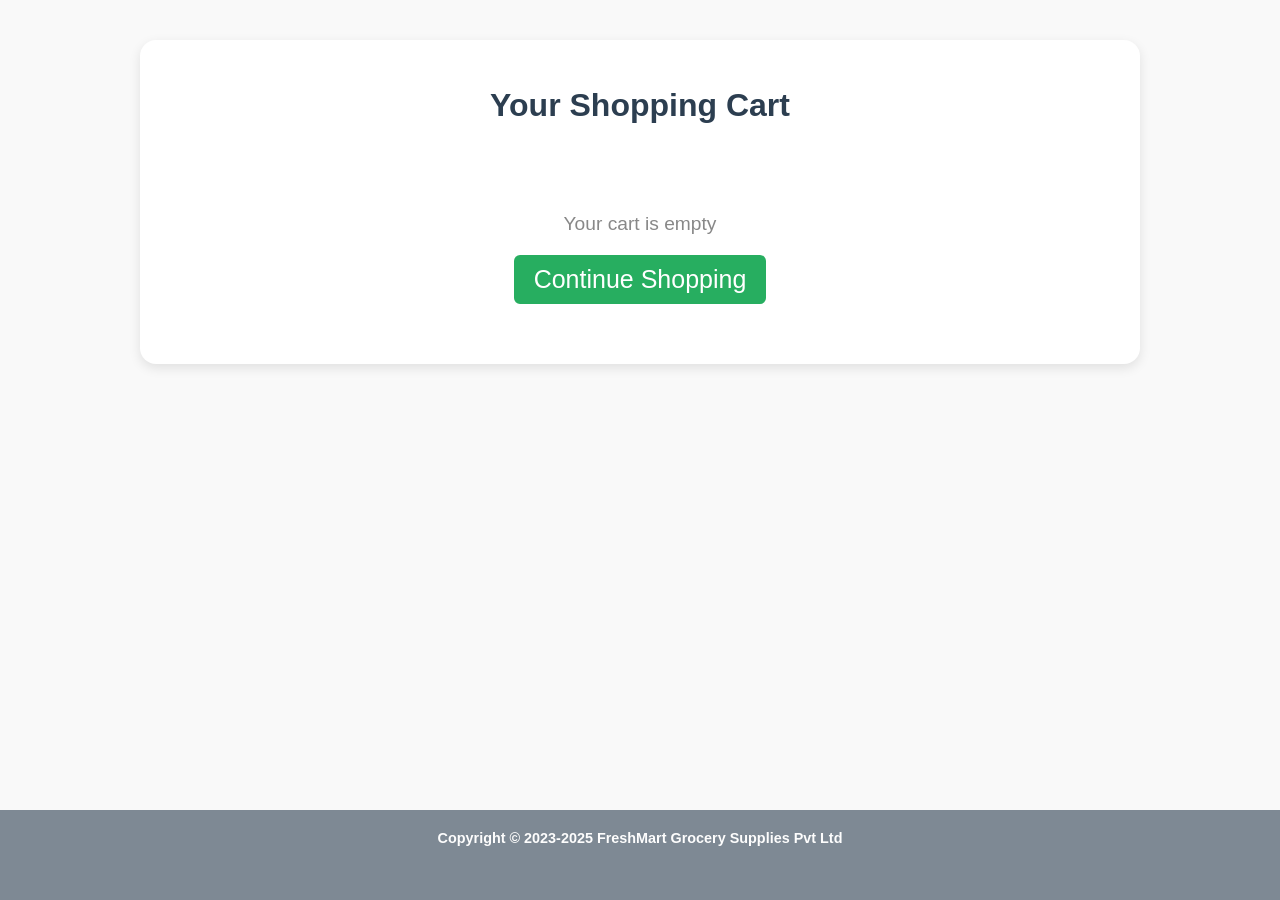
<file: cart.html>
<!DOCTYPE html>
<html lang="en">
<head>
    <meta charset="UTF-8">
    <meta name="viewport" content="width=device-width, initial-scale=1.0">
    <title>Fresh Mart - Your Cart</title>
    <link rel="stylesheet" href="styles copy 2.css">
    <style>
    body {
        margin: 0;
        font-family: 'Segoe UI', Tahoma, Geneva, Verdana, sans-serif;
        background-color: #f9f9f9;
        color: #333;
    }

    .cart-container {
        max-width: 1000px;
        margin: 40px auto;
        padding: 20px;
        background-color: #fff;
        border-radius: 16px;
        box-shadow: 0 4px 12px rgba(0, 0, 0, 0.1);
    }

    .cart-header {
        text-align: center;
        margin-bottom: 30px;
    }

    .cart-header h2 {
        font-size: 2rem;
        color: #2c3e50;
    }

    .cart-item {
        display: flex;
        align-items: center;
        justify-content: space-between;
        border-bottom: 1px solid #e0e0e0;
        padding: 16px 0;
        transition: background-color 0.3s ease;
    }

    .cart-item:hover {
        background-color: #f1f1f1;
    }

    .item-info {
        display: flex;
        align-items: center;
        gap: 20px;
    }

    .item-info img {
        width: 80px;
        height: 80px;
        object-fit: cover;
        border-radius: 12px;
        box-shadow: 0 2px 6px rgba(0, 0, 0, 0.1);
    }

    .item-details h3 {
        margin: 0 0 6px;
        font-size: 1.2rem;
        color: #333;
    }

    .item-price {
        font-weight: bold;
        color: #27ae60;
    }

    .item-quantity {
        font-size: 1.1rem;
        margin-right: 20px;
        background-color: #f0f0f0;
        padding: 6px 12px;
        border-radius: 8px;
    }

    .remove-btn {
        background-color: #e74c3c;
        color: white;
        border: none;
        padding: 10px 14px;
        border-radius: 8px;
        font-size: 0.95rem;
        cursor: pointer;
        transition: background-color 0.3s ease;
    }

    .remove-btn:hover {
        background-color: #c0392b;
    }

    .empty-cart {
        text-align: center;
        padding: 40px;
    }

    .empty-cart p {
        font-size: 1.2rem;
        margin-bottom: 20px;
        color: #888;
    }

    .continue-shopping {
        display: inline-block;
        padding: 10px 20px;
        background-color: #27ae60;
        color: white;
        border-radius: 6px;
        text-decoration: none;
        transition: background-color 0.3s ease;
    }

    .continue-shopping:hover {
        background-color: #219150;
    }

    footer {
        margin-top: 60px;
        background-color: #2c3e50;
        padding: 20px 0;
        color: white;
        position: fixed; 
    }

    .foot p {
        margin: 0;
        font-size: 0.9rem;
    }

    @media (max-width: 768px) {
        .cart-item {
            flex-direction: column;
            align-items: flex-start;
        }

        .item-info {
            flex-direction: column;
            align-items: flex-start;
        }

        .item-quantity,
        .remove-btn {
            margin-top: 10px;
        }
    }
</style>
</head>
<body>
    <!-- Your existing HTML structure -->
    
    <div class="cart-container">
        <div class="cart-header">
            <h2>Your Shopping Cart</h2>
        </div>
        
        <div class="cart-items" id="cart-items">
            <!-- Cart items will be dynamically added here -->
            <div class="empty-cart">
                <p>Your cart is empty</p>
                <a href="index copy.html" class="continue-shopping">Continue Shopping</a>
            </div>
        </div>
        
        <div class="cart-summary" id="cart-summary" style="display: none;">
            <!-- Summary will be hidden -->
        </div>
    </div>

    <footer>
        <div class="foot">
            <p align="center"><b>Copyright © 2023-2025 FreshMart Grocery Supplies Pvt Ltd</b></p>
        </div>
    </footer>

    <script>
        // Load cart items from localStorage when page loads
        document.addEventListener('DOMContentLoaded', function() {
            loadCart();
            updateCartCount();
        });

        // Function to load cart items
        function loadCart() {
            const cart = JSON.parse(localStorage.getItem('cart')) || [];
            const cartItemsContainer = document.getElementById('cart-items');
            
            if (cart.length === 0) {
                cartItemsContainer.innerHTML = `
                    <div class="empty-cart">
                        <p>Your cart is empty</p>
                        <a href="index copy.html" class="continue-shopping">Continue Shopping</a>
                    </div>
                `;
                document.getElementById('cart-summary').style.display = 'none';
                return;
            }
            
            let itemsHTML = '';
            
            cart.forEach((item, index) => {
                itemsHTML += `
                    <div class="cart-item" data-index="${index}">
                        <div class="item-info">
                            <img src="${item.image}" alt="${item.name}">
                            <div class="item-details">
                                <h3>${item.name}</h3>
                                <p class="item-price">${item.priceFormatted}</p>
                            </div>
                        </div>
                        <div class="item-quantity">
                            <span class="quantity">${item.quantity}</span>
                        </div>
                        <button class="remove-btn" onclick="removeItem(${index})">Remove</button>
                    </div>
                `;
            });
            
            cartItemsContainer.innerHTML = itemsHTML;
            document.getElementById('cart-summary').style.display = 'none'; // Hide summary
        }

        // Function to remove item
        function removeItem(index) {
            const cart = JSON.parse(localStorage.getItem('cart')) || [];
            cart.splice(index, 1);
            localStorage.setItem('cart', JSON.stringify(cart));
            updateCartCount();
            loadCart();
        }

        // Function to update cart count in navbar
        function updateCartCount() {
            const cart = JSON.parse(localStorage.getItem('cart')) || [];
            const totalCount = cart.reduce((sum, item) => sum + item.quantity, 0);
            document.querySelector('.cart-count').textContent = totalCount;
        }
    </script>
</body>
</html>
</file>
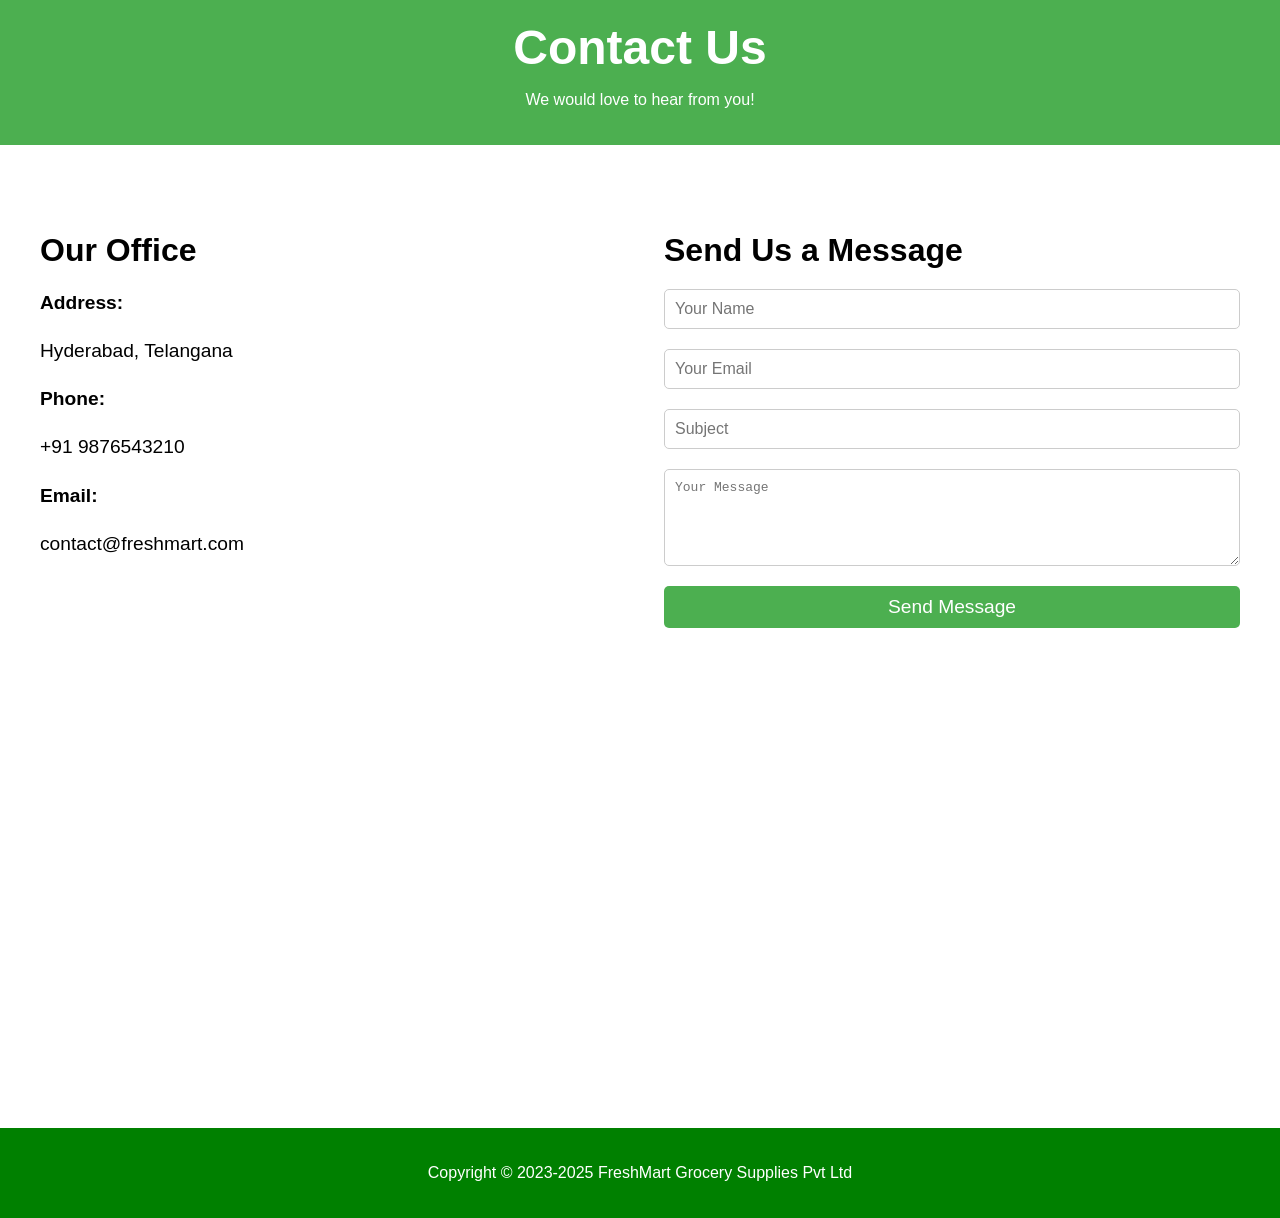
<file: contact (1).html>
<!DOCTYPE html>
<html lang="en">
<head>
    <meta charset="UTF-8">
    <meta name="viewport" content="width=device-width, initial-scale=1.0">
    <title>Contact Us - Green Mart</title>
    <style>

        body {
            font-family: Arial, sans-serif;
            margin: 0;
            padding: 0;
            box-sizing: border-box;
        }

        

        .container {
            width: 100%;
            max-width: 1200px;
            margin: 0 auto;
            padding: 20px;
        }

        .header {
            text-align: center;
            padding: 20px;
            background-color: #4CAF50;
            color: white;
        }

        .header h1 {
            margin: 0;
            font-size: 3em;
        }

        .contact-section {
            display: flex;
            justify-content: space-between;
            margin: 40px 0;
        }

        .contact-details, .contact-form {
            width: 48%;
        }

        .contact-details h2, .contact-form h2 {
            font-size: 2em;
            margin-bottom: 20px;
        }

        .contact-details p {
            font-size: 1.2em;
            line-height: 1.5;
        }

        .contact-details .address, .contact-details .phone, .contact-details .email {
            margin-bottom: 20px;
        }

        .contact-form form {
            display: flex;
            flex-direction: column;
        }

        .contact-form input, .contact-form textarea {
            padding: 10px;
            margin-bottom: 20px;
            border: 1px solid #ccc;
            border-radius: 5px;
            font-size: 1em;
        }

        .contact-form button {
            padding: 10px 20px;
            border: none;
            border-radius: 5px;
            background-color: #4CAF50;
            color: white;
            font-size: 1.2em;
            cursor: pointer;
        }

        .contact-form button:hover {
            background-color: #45a049;
        }

        .map-container {
            width: 100%;
            height: 400px;
            margin: 40px 0;
        }

        footer {
            text-align: center;
            padding: 20px;
            background-color:green;
            color: white;
        }
    </style>
</head>
<body>
    
    <div class="header">
        <h1>Contact Us</h1>
        <p>We would love to hear from you!</p>
    </div>

    <div class="container">
        <div class="contact-section">
            <div class="contact-details">
                <h2>Our Office</h2>
                <div class="address">
                    <p><strong>Address:</strong></p>
                    <p>Hyderabad, Telangana</p>
                </div>
                <div class="phone">
                    <p><strong>Phone:</strong></p>
                    <p>+91 9876543210</p>
                </div>
                <div class="email">
                    <p><strong>Email:</strong></p>
                    <p>contact@freshmart.com</p>
                </div>
            </div>

            <div class="contact-form">
                <h2>Send Us a Message</h2>
                <form>
                    <input type="text" name="name" placeholder="Your Name" required>
                    <input type="email" name="email" placeholder="Your Email" required>
                    <input type="text" name="subject" placeholder="Subject" required>
                    <textarea name="message" rows="5" placeholder="Your Message" required></textarea>
                    <button type="submit">Send Message</button>
                </form>
            </div>
        </div>

        <div class="map-container">
            <iframe
  width="100%"
  height="100%"
  style="border:0"
  loading="lazy"
  allowfullscreen
  referrerpolicy="no-referrer-when-downgrade"
  src="https://www.google.com/maps/embed?pb=!1m18!1m12!1m3!1d3806.406273789932!2d78.474660!3d17.385044!2m3!1f0!2f0!3f0!3m2!1i1024!2i768!4f13.1!3m3!1m2!1s0x3bcb99daeaebd2c7%3A0xae93b78392bafbc2!2sHyderabad%2C%20Telangana%2C%20India!5e0!3m2!1sen!2sin!4v1603670364466!5m2!1sen!2sin">
</iframe>

        </div>
    </div>

    <footer>
        <p>Copyright © 2023-2025 FreshMart Grocery Supplies Pvt Ltd</p>
    </footer>
</body>
</html>
</file>
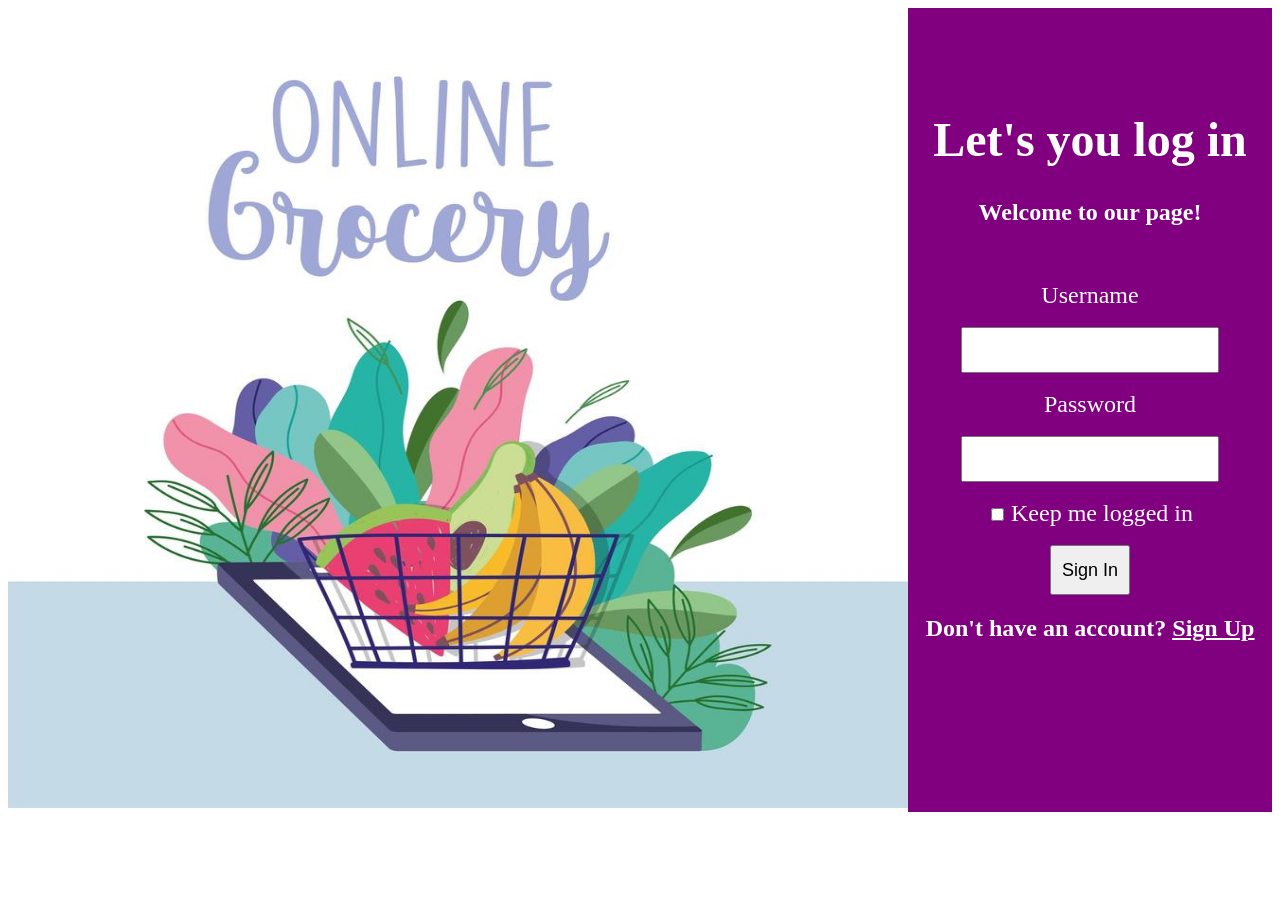
<file: login.html>
<!DOCTYPE html>
<html lang="en">
<head>
    <meta charset="UTF-8">
    <meta name="viewport" content="width=device-width, initial-scale=1.0">
    <title>Sign In</title>
    <style>
    .container {
            display: grid;
        grid-template-columns: 2fr 3fr; /* Adjust column widths */
        }
        .image {
            grid-column: 1;
        }
        .text {
            grid-column: 2;
            background-color:purple;
        }
        label
        {
            font-size: x-large;
            color: white;
        }
        h1
        {
            font-size: xxx-large;
            color: white;
        }
        h2
        {
            color: white;
            font-size: x-large;
        }
    </style>
</head>
<body>
    
    <div class="container">
        <div class="image">
            <img src="grocery-store-online-with-phone-and-a-basket-of-produce-banner-vector.jpg" alt="pic" width="900" height="800">
        </div>
        <div class="text">
            <form action="index copy.html">
                <br>
                <br><br><br>
                <center><h1><b>Let's you log in</b></h1>
                <h2>Welcome to our page!</h2>
                <br>
                <br>
                <label>Username</label>
                <br><br>
                <input type="text" style="width:250px ;height:40px;font-size: x-large;" required>
                <br>
                <br>
                <label>Password</label>
                <br><br>
                <input type="password" style="width:250px ;height:40px;font-size: x-large;" required>
                <br>
                <br>
                <input type="checkbox" name="checkbox" value="log">
                <label for="log">Keep me logged in</label>
                <br>
                <br>
                <input type="submit" value="Sign In" style="height: 50px;width: 80px;font-size: large;">
                <h2>Don't have an account?  <a style=color:white href="Registration Form.html"><u>Sign Up</u></a></h2>
            </center>
            </form>
        </div>
    </div>
</body>
</html>
</file>
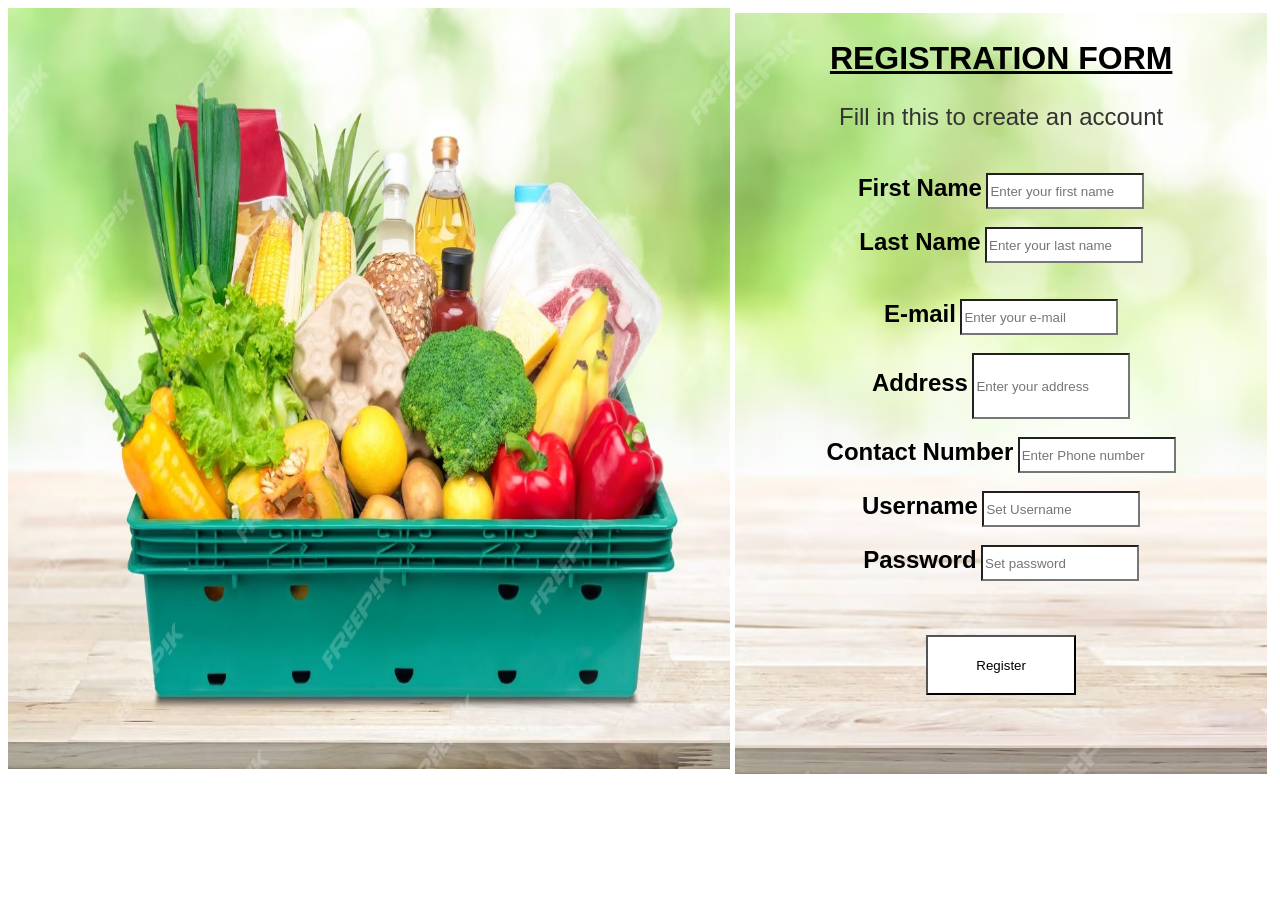
<file: Registration Form.html>
<!DOCTYPE html>
<html>
<head>
           <meta charset="UTF-8" />
           <meta http-equiv="X-UA-Compatible" content="IE=edge" />
           <meta name="viewport" content="width=device-width, initial-scale=1.0" />
           
 <title>
    Registration Form
 </title>
<style>
      .container {
            display: grid;
        grid-template-columns: 4fr 3fr; /* Adjust column widths */
        
        }
        
      .register
      {
            background-image: url('pv8lvc3s.png');
            margin: 10px;
            padding: 0%;
            border: 0;
        font-family: Arial, sans-serif;
        color: #333;
        background-size: cover;
        background-attachment:unset;
        background-position:relative;
        
            height:110% ;
            margin: 5px;
      }
      
      .photo
      {
            grid-column: 1;
            margin: 0;
            text-align: left;
        font-family: Arial, sans-serif;
        color: #333;
        background-size: cover;
        background-attachment: fixed;
        background-position: center;
        background-repeat: no-repeat;
            
      }
      label
      {
            color:black;
            font-size:x-large;
      }
      h2
      {
            color: black;
            font-size: xx-large;
      }
      input
      {
            background-color:white;
      }
      p
      {
            font-size: x-large;
      }
      input[type=text]
      {
            width: 150px;
            height: 30px;
      }
      input[type=email]
      {
            width: 150px;
            height: 30px;
      }
      input[type=password]
      {
            width: 150px;
            height: 30px;
      }
      input[type=date]
      {
            width: 150px;
            height: 30px;
      }
      select
      {
            width: 150px;
            height: 30px;
      }
      input[type=submit]
      {
            width: 150px;
            height: 30px;
      }
      input[type=textarea]
      {
            width: 150px;
            height:60px ;
      }
      input[type=phone ]
      {
            width: 150px;
            height:30px ;
      }
      input[type=submit]
      {
            width: 150px;
            height:60px ;
      }

</style>
</head>
<body>
      <div class="container">
            <div class="photo">
                <img src="51gyynat.png" width="100%" height="110%">
            </div>
            <div class="register">
            <form action="login.html">
                  <center>
             <h2><u>REGISTRATION FORM</u></h2>
             <p>Fill in this to create an account<style color="white"></style></p>
             <br>
             

             <label><b>First Name</b></label> 
             <input type="text" placeholder="Enter your first name" name="first_name" required>
             <br>
             
             <br>
             <label><b>Last Name</b></label>
             <input type="text" placeholder="Enter your last name" name="last_name" required>
             <br>
             <br>

      
             <br>

             <label><b>E-mail</b></label>
             <input type="email" placeholder="Enter your e-mail" name="email" required>
             <br>
             <br>
             <label><b>Address</b></label>
             <input type="textarea" name="textarea" placeholder="Enter your address" required>
             <br>
             
             <br>
             <label><b>Contact Number</b></label>
             <input type="phone" placeholder="Enter Phone number" name="phone number" required>
             <br>
             <br>

             <label><b>Username</b></label>
             <input type="text" placeholder="Set Username" name="username" required>
             <br>
             <br>
             <label><b>Password</b></label>
             <input type="password" placeholder="Set password" name="password" required>
             <BR>
            <br>
            
           <br>
           <br>
           <input type="submit" value="Register"/> 
                  </center>
             </div>
   

          </form>
      </body>
</html>
</file>
<file: styles copy 2.css>
.x h2 {
  white-space: nowrap;
  overflow: hidden;
  display: inline-block;
  animation: scrollText 10s linear infinite;
}

@keyframes scrollText {
  0% {
    transform: translateX(100%);
  }
  100% {
    transform: translateX(-100%);
  }
}

.x
{
    padding: 5px;
    text-align: center;
    background-color:green;
    color: rgb(247, 251, 251);
    font-size: large;
}
.y ul {
    margin:0%;
    padding:10px;
  
    text-align: center;
    opacity: 1.0; 
    padding: 0px;
    border-radius: 20px;
}
.y li {
    display:inline-table;
}
* {box-sizing:border-box}
.slideshow-container {
  max-width: 1000px;
  position: relative;
  margin: auto;
}

.mySlides {
  display: none;
}

.prev, .next {
  cursor: pointer;
  position: absolute;
  top: 50%;
  width: auto;
  margin-top: -22px;
  padding: 16px;
  color: white;
  font-weight: bold;
  font-size: 18px;
  transition: 0.6s ease;
  border-radius: 0 3px 3px 0;
  user-select: none;
}
.next {
  right: 0;
  border-radius: 3px 0 0 3px;
}

.prev:hover, .next:hover {
  background-color: rgba(0,0,0,0.8);
}

.text {
  color: #f2f2f2;
  font-size: 15px;
  padding: 8px 12px;
  position: absolute;
  bottom: 8px;
  width: 100%;
  text-align: center;
}

.numbertext {
  color: #f2f2f2;
  font-size: 12px;
  padding: 8px 12px;
  position: absolute;
  top: 0;
}

.dot {
  cursor: pointer;
  height: 15px;
  width: 15px;
  margin: 0 2px;
  background-color: #bbb;
  border-radius: 50%;
  display: inline-block;
  transition: background-color 0.6s ease;
}
.active, .dot:hover {
  background-color: #717171;
}

/* Fading animation */
.fade {
  animation-name: fade;
  animation-duration: 1.5s;
}

@keyframes fade {
  from {opacity: .4}
  to {opacity: 1}
}
a{
    color:  rgb(3, 7, 7);
    font-size: 25px;
padding: 15px;
    display: inline-block;
}
a b{
    font-size: 35px;
}
.dropdown
{
    position: relative;
    display: inline-block;
}
.dropbtn
{
  opacity: 1;  
  padding: 15px;
  font-size: 35px;
  border: none;
  cursor: pointer;

}
.dropdown-content 
{
    display: none;
    position: absolute;
    background-color: white;
    opacity: 0.7;
    min-width: 300px;
    box-shadow: 0px 8px 16px 0px rgba(0,0,0,0.2);
    z-index: 1;
}
.dropdown-content a 
{
    color: black;
    padding: 12px 16px;
    text-decoration: none;
    display: block;
}
.dropdown a.img
{
  height: 5px;
}
footer {
    opacity: 0.8;
    text-align: center;
    padding:   5px ;
    position:relative;
    width: 100%;
    height: 10%;
    bottom: 0px;
}
.dropdown-content a:hover 
{
    background-color: rgba(0, 0, 0, 0.1);
}

.dropdown:hover .dropdown-content 
{
  display: block;
}

.dropdown:hover .dropbtn 
{
  background-color:rgba(0, 0, 0, 0.1) ;
}
.dropdown1
{
    position: relative;
    display: inline-block;
}
.dropbtn1
{
   
  color:black;
  padding: 0px;
  font-size: 15px;
  size: 5px;
  border:#bbb;
  cursor: pointer;
}
.dropdown-content1
{
  display: none ;
  position: absolute;
  background-color: white;
  opacity: 0.7;
  min-width: 160px;
  box-shadow: 0px 8px 16px 0px rgba(0,0,0,0.2);
  z-index: 1;
}
.dropbtn1:hover .dropdown-content1{
  display: flex ;
}
img{
  border: none !important;
}
.dropdown-content1 a 
{
    color: black;
    padding: 12px 16px;
    text-decoration: none;
    display: block;
}
.dropdown-content1 a:hover 
{
    background-color: rgba(0, 0, 0, 0.1);
    opacity: 0.1;
}

.dropdown1:hover .dropdown-content1 
{
  display:flex;
}

.dropdown1:hover .dropbtn1 
{
  background-color:rgba(0, 0, 0, 0.1) ;
}


.slider {
    width: 80%;
    overflow: hidden;
    border: 2px solid white;
    border-radius: 10px;
    box-shadow: 0 4px 8px rgba(0, 0, 0, 0.1);
}

.slides {
    display: flex;
    transition: transform 0.7s ease-in-out;
}

.slides img {
    width: 600%;
    height:300px;
}
.y img{
    /* margin-top: 70px ; */
    align-self: center;
    border-radius: 50%;
    height: 100%;
}
.dropdown1 .dropbtn1 img{
    height: 15px;
}
body 
{
        margin: 0;
        font-family: Arial, sans-serif;
        color: #333;
        background-size: cover;
        background-attachment: fixed;
        background-position: center;
        background-repeat: no-repeat;
    
    background-image: url('https://wallpaperbat.com/img/410041-free-download-thousands-of-us-grocery-stores-to-sell-bitcoin-at.jpg');
}
footer 
{
  opacity: 0.6;
  background-color: green;
  text-align: center;
  padding: 10px ;
  position:relative;
  width: 100%;
  height: 10%;
  bottom: 0px;
}
.mySlides fade a
{
    margin-left: 100px;
    border-radius: 150%;
    opacity: 0.8;
    
    height: 2000px;
}
.y img
{
    border-radius: 80%;
    height: 100px;
}
.foot
{
  font-size: x-large;
  color: white;
}
.slideshow-container img{
    padding-left :30px ;
        height: 350px;
        width: 550px;
       border-radius: 80%;
        margin:0 5rem;
}


main {
  padding: 20px;
}

h1 {
  text-align: center;
  color: #333;
}

.product-grid {
  display: flex;
  flex-wrap: wrap;
  justify-content: center;
}

.product {
  background-color: white;
  border: 1px solid #ddd;
  margin: 10px;
  padding: 10px;
  border-radius: 15px;
  text-align: center;
  width: 200px;
  box-shadow: rgba(0, 0, 0, 0.4) 0px 2px 4px, rgba(0, 0, 0, 0.3) 0px 7px 13px -3px, rgba(0, 0, 0, 0.2) 0px -3px 0px inset;
}

.product img {
  width:150px;
  height: 200px;
  border-radius: 15px;
  margin-bottom: 10px;
}

.product p {
  margin: 10px 0 0;
  color: #333;
}

.buttonp {
  outline: none;
  cursor: pointer;
  border: none;
  padding: 0.5rem 1.7rem;
  margin: 0;
  font-family: inherit;
  font-size: inherit;
  position: relative;
  display: inline-block;
  letter-spacing: 0.05rem;
  font-weight: 700;
  font-size: 17px;
  border-radius: 500px;
  overflow: hidden;
  background: #66ff66;
  color: ghostwhite;
  margin-top: 10px
 }
 
 .buttonp span {
  position: relative;
  z-index: 10;
  transition: color 0.4s;
 }
 
 .buttonp:hover span {
  color: black;
 }
 
 .buttonp::before,
 .buttonp::after {
  position: absolute;
  top: 0;
  left: 0;
  width: 100%;
  height: 100%;
  z-index: 0;
 }
 
 .buttonp::before {
  content: "";
  background: rgb(55, 55, 55);
  width: 120%;
  left: -10%;
  transform: skew(30deg);
  transition: transform 0.4s cubic-bezier(0.3, 1, 0.8, 1);
 }
 
 .buttonp:hover::before {
  transform: translate3d(100%, 0, 0);
 }

 .featured-products {
  text-align: center;
  background-color: rgba(255, 255, 255, 0.8);
  padding: 50px 0;
  margin: 50px 0;
}

.featured-products h2 {
  font-size: 2.5em;
  color: #2E8B57;
  margin-bottom: 20px;
}

.product-container {
  display: flex;
  justify-content: center;
  gap: 20px;
}

.product-card {
  background-color: white;
  padding: 40px;
  border-radius: 15px;
  box-shadow: 0 4px 8px rgba(0, 0, 0, 0.1);
  text-align: center;
  max-width: 250px;
}

.product-card img {
  width: 100%;
  border-radius: 15px;
  margin-bottom: 15px;
}

.product-card h3 {
  font-size: 1.5em;
  color: #006400;
  margin-bottom: 10px;
}

.product-card p {
  font-size: 1em;
  color: #333;
  margin-bottom: 20px;
}

.product-card button {
  background-color: #2E8B57;
  color: white;
  border: none;
  padding: 20px 25px;
  border-radius: 5px;
  cursor: pointer;
  transition: background-color 0.3s ease;
}

.product-card button:hover {
  background-color: #006400;
}

.testimonials {
  text-align: center;
  background-color: rgba(255, 255, 255, 0.8);
  padding: 50px 0;
  margin: 50px 0;
}

.testimonials h2 {
  font-size: 2.5em;
  color: #2E8B57;
  margin-bottom: 20px;
}

.testimonial-container {
  display: flex;
  justify-content: center;
  gap: 20px;
}

.testimonial {
  background-color: white;
  padding: 40px;
  border-radius: 15px;
  box-shadow: 0 4px 8px rgba(0, 0, 0, 0.1);
  max-width: 300px;
}

.testimonial p {
  font-size: 25px;
  color: #333;
}

.cart-icon {
  position: relative;
  display: inline-block;
}

.cart-icon img
{
  height: 55px;
  width: 55px;
}
.cart-count {
  position: absolute;
  top: 0;
  right: 0;
  background-color: red;
  color: white;
  border-radius: 50%;
  padding: 2px 6px;
  font-size: 12px;
}

.hidden {
  display: none;
}

#add-to-cart-message {
  position: fixed;
  top: 20px;
  right: 20px;
  background-color: green;
  color: white;
  padding: 15px;
  border-radius: 5px;
  z-index: 1000;
  opacity: 0;
  transition: opacity 0.5s ease-in-out;
}

#add-to-cart-message.show {
  display: block;
  opacity: 1;
}
.buy-now {
  background-color: #2E8B57;
  color: white;
  border: none;
  padding: 20px 25px;
  border-radius: 5px;
  cursor: pointer;
  transition: background-color 0.3s ease;
  font-size: 1.2em;
  font-weight: bold;
  text-align: center;
}
.buy-now-button:hover {
  background-color: #006400;
}
</file>
